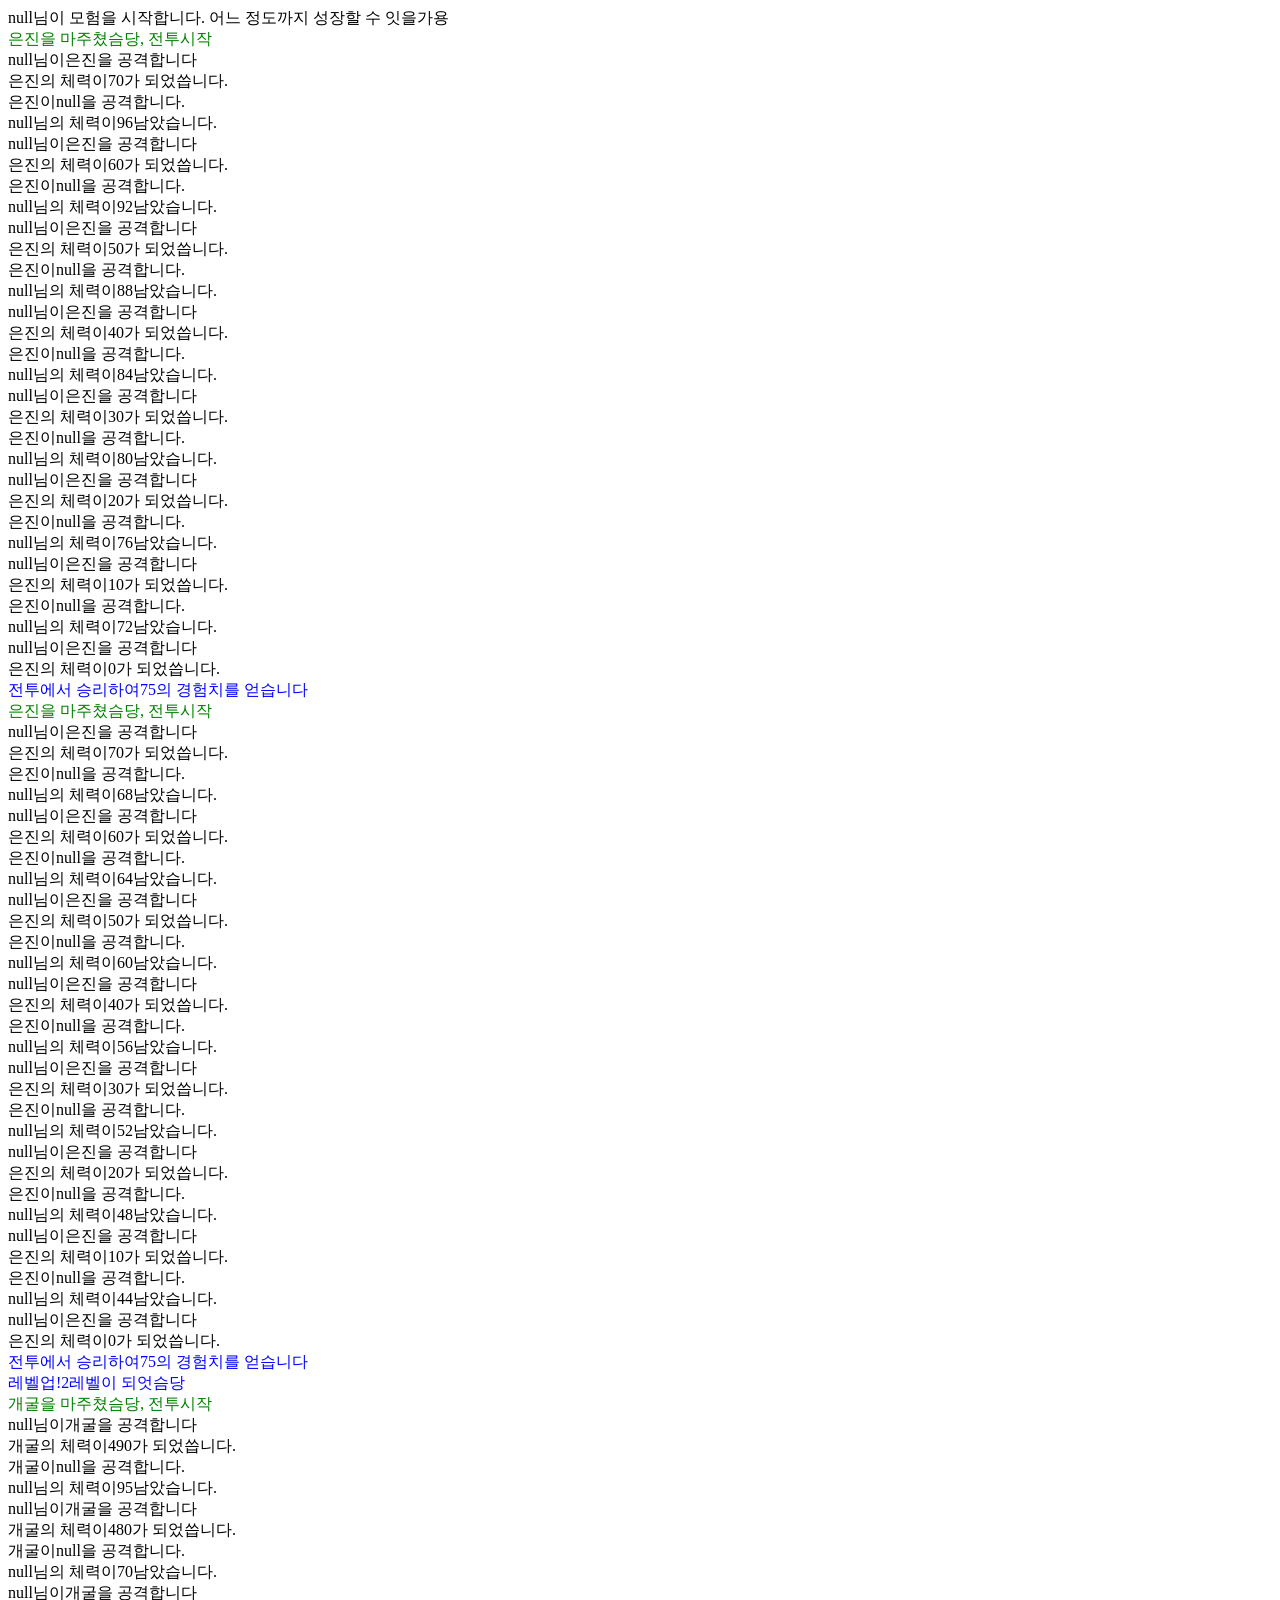
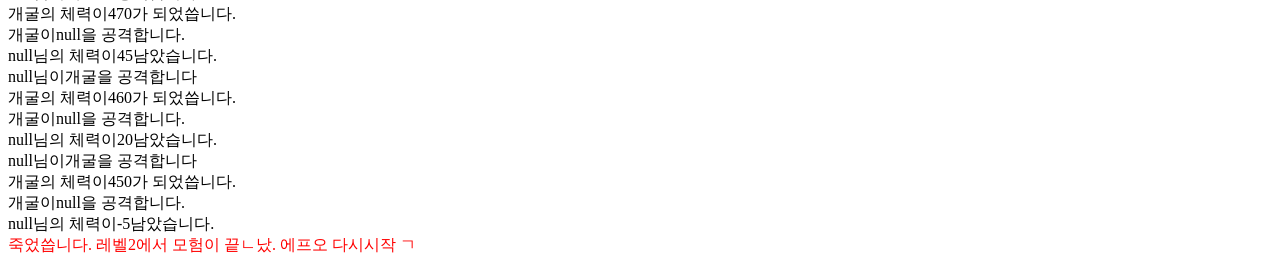
<file: autogame/autogame.html>
<html lang="kr">
<head>
    <meta charset="UTF-8">
    <meta name="viewport" content="width=device-width, initial-scale=1.0">
    <meta http-equiv="X-UA-Compatible" content="ie=edge">
    <title>텍스트 RPG</title>
</head>
<body>
    <div id="log">

    </div>
<script>
    function logMessage(msg, color) {
        if(!color) {color = 'black';}
        var div = document.createElement('div'); //createElement: 지정한 tagname의 html요소를 만들어 반환(태그내용 인식 불가 시 HTMLUnknownElement 반환)
        div.innerHTML = msg; //윗 줄에서 생성된 div -> msg??(모름)
        div.style.color = color;
        document.getElementById('log').appendChild(div); //appendChild: 선택한 요소 안에 자식 요소 추가
    }

    var gameover = false;
    var battle = false;
    function Character(name, hp, att) {
        this.name = name;
        this.hp = hp;
        this.att = att;
    }
    Character.prototype.attacked = function(damage) {
        this.hp -= damage; // hp = hp - damage
        logMessage(this.name + '의 체력이' + this.hp + '가 되었씁니다.');
        if(this.hp <= 0) {
            battle = false;
        }
    };
    Character.prototype.attack = function (target) {
        logMessage(this.name + '이' + target.name + '을 공격합니다.');
        target.attacked(this.att);
    }

    function Hero(name, hp, att, lev, xp) {
        Character.apply(this, arguments);
        this.lev = lev || 1;
        this.xp = xp || 0;
    }

    Hero.prototype = Object.create(Character.prototype);
    Hero.prototype.constructor = Hero;
    Hero.prototype.attacked = function(damage) {
        this.hp -= damage;
        logMessage(this.name + '님의 체력이' + this.hp + '남았습니다.');
        if (this.hp <= 0) {
            logMessage('죽었씁니다. 레벨' + this.lev + '에서 모험이 끝ㄴ났. 에프오 다시시작 ㄱ', 'red');
            battle = false;
            gameover = true;
        }
    };
    Hero.prototype.attack = function (target) {
        logMessage(this.name + '님이' + target.name + '을 공격합니다');
        target.attacked(this.att);
        if(target.hp <= 0) {
            this.gainXp(target);
        }
    };
    Hero.prototype.gainXp = function(target) {
        logMessage('전투에서 승리하여' + target.xp + '의 경험치를 얻습니다', 'blue');
        this.xp += target.xp;
        if (this.xp > 100+ 10 * this.lev) {
            this.lev++;
            logMessage('레벨업!' + this.lev + '레벨이 되엇슴당', 'blue');
            this.hp = 100 + this.lev * 10;
            this.xp -= 10 * this.lev + 100;
        }
    };
    function Monster(name, hp, att, lev, xp) {
        Character.apply(this, arguments);
        this.lev = lev || 1;
        this.xp = xp || 10;
    }
    Monster.prototype = Object.create(Character.prototype);
    Monster.prototype.constructor = Monster;
    function makeMonster() {
        var monsterArray = [
            ['진태', 25, 3, 1, 35],
            ['은채', 50, 6, 2, 50],
            ['은진', 80, 4, 3, 75],
            ['king', 120, 9, 4, 110],
            ['개굴', 500, 25, 6, 250]
        ];
        var monster = monsterArray[Math.floor(Math.random()*5)];
        return new Monster(monster[0], monster[1], monster[2], monster[3], monster[4]);
    }

    var hero = new Hero(prompt('이름을 입력'), 100, 10);
    logMessage(hero.name + '님이 모험을 시작합니다. 어느 정도까지 성장할 수 잇을가용');
    while (!gameover) {
        var monster = makeMonster();
        logMessage(monster.name + '을 마주쳤슴당, 전투시작', 'green');
        battle = true; while(battle) {
            hero.attack(monster);
            if (monster.hp > 0) {
                monster.attack(hero);
            }
        }
    }


</script>
</body>
</html>
</file>
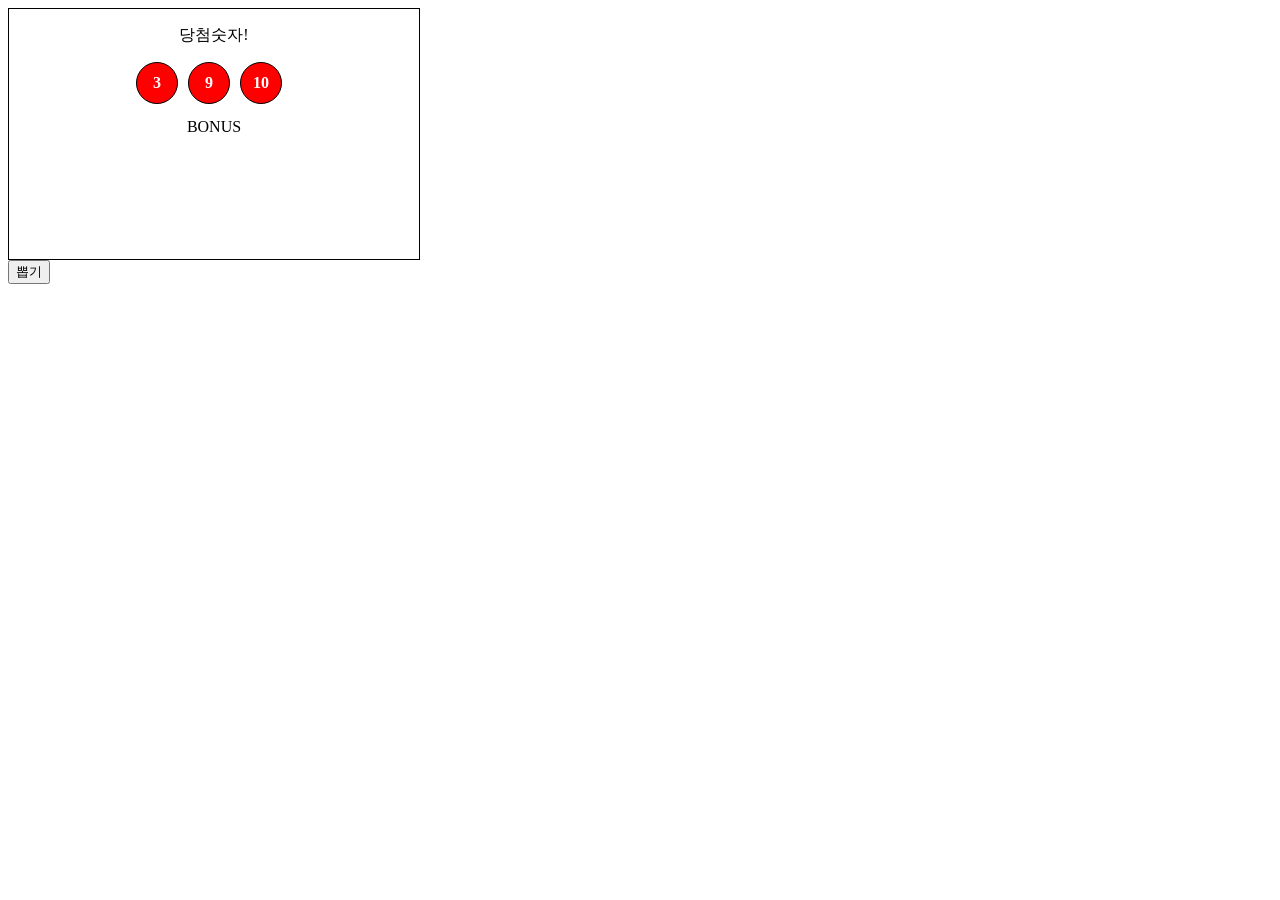
<file: lotto/lotto.html>
<!DOCTYPE html>
<html lang="en">
<head>
    <meta charset="UTF-8">
    <meta name="viewport" content="width=device-width, initial-scale=1.0">
    <meta http-equiv="X-UA-Compatible" content="ie=edge">
    <title>로또추첨기!</title>
    <style>
        .lotto_area{
            border: 1px solid #000;
            width: 350px;
            height: 250px;
            padding: 0 30px;
        }
        #result{
            height: 40px;
            text-align: center
        }
        .winNum, .bonus_txt, .bonus {
            text-align: center;
            display: block;
        }

    </style>
</head>
<body>
    <div class="lotto_area">
        <p class="winNum">당첨숫자!</p>
        <div id="result"></div>
        <p class="bonus_txt">BONUS</p>
        <div class="bonus"></div>
    </div>
    <div class="button_area">
        <button class="pull">뽑기</button>
    </div>
    
    <script type="text/javascript" src="script.js"></script>
</body>
</html>
</file>
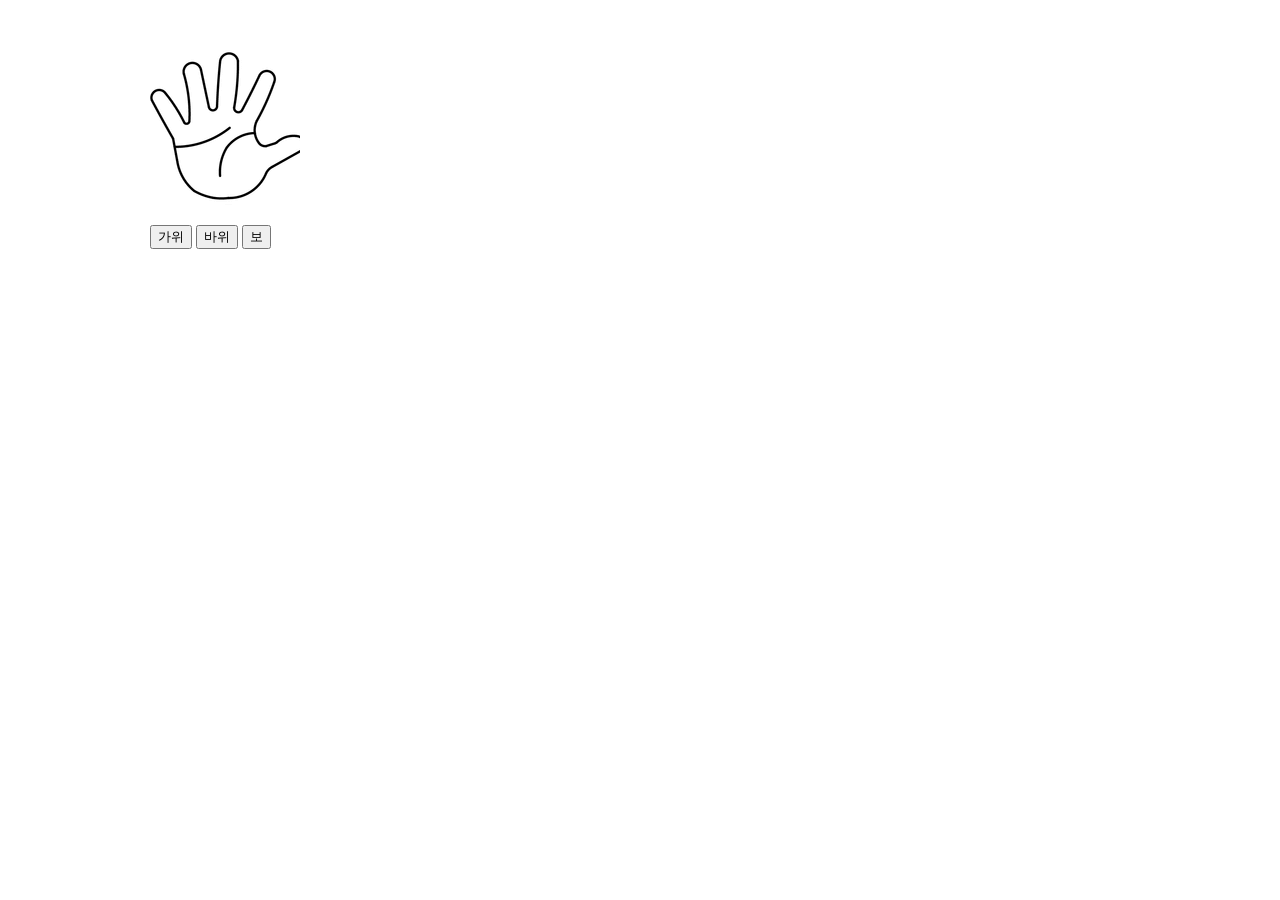
<file: rcp/rcp.html>
<!DOCTYPE html>
<html lang="en">
<head>
    <meta charset="UTF-8">
    <meta name="viewport" content="width=device-width, initial-scale=1.0">
    <meta http-equiv="X-UA-Compatible" content="ie=edge">
    <title>가위바위보</title>
    <script src="rcp.js"></script>
    <style>
        #rcp{
            position: absolute;
            top: 50px;
            left: 150px;
        }
        #computer{
            width: 150px;
            height: 155px;
            /* background: url("13045F404D7C365D23.gif") 0 0; */
            margin-bottom: 20px;
        }
    </style>
</head>
<body>
    <div id="rcp">
            <div id="computer"></div>
            <div>
                <button id="rock" class="btn">가위</button>
                <button id="scissors" class="btn">바위</button>
                <button id="paper" class="btn">보</button>
            </div>
    </div>
    <script src="rcp.js"></script>
</body>
</html>
</file>
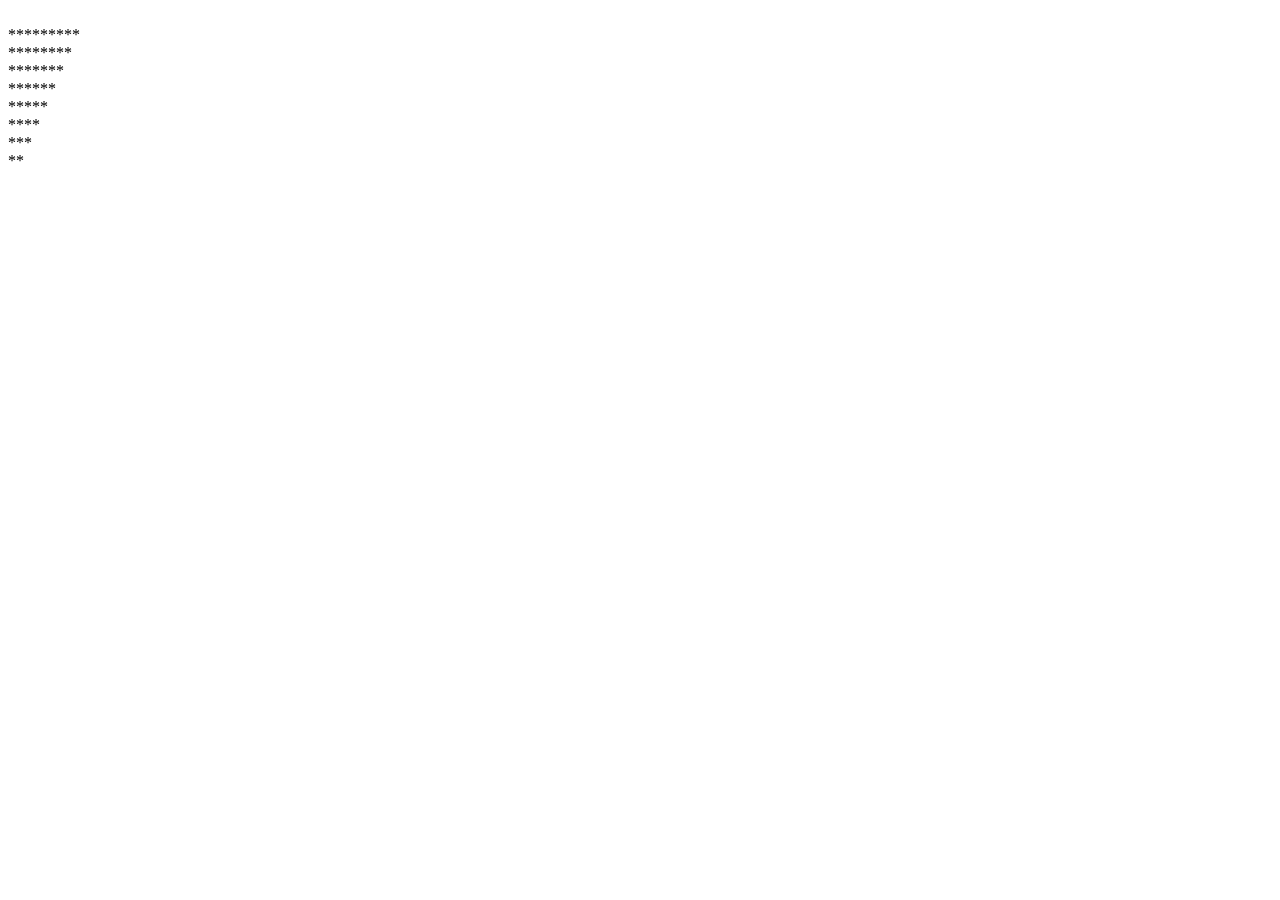
<file: star/star.html>
<!DOCTYPE html>
<html lang="en">
<head>
    <meta charset="UTF-8">
    <meta name="viewport" content="width=device-width, initial-scale=1.0">
    <meta http-equiv="X-UA-Compatible" content="ie=edge">
    <title>별모양 찍기</title>
</head>
<body>
    <script>
        for (i = 0; i <8; i++) {
            document.write('<br/>');
            document.write('*');
            for (j = i; j < 8; j++) {
                document.write('*');
            }
        }

        // for (i = 0; i < 8; i++) {
        //     document.write('<br/>');
        //     document.write('*');
        //     for (j = 0; j < 8 - i ; j++ ) {
        //         document.write('*');
        //     }
        // }
        
    </script>
</body>
</html>
</file>
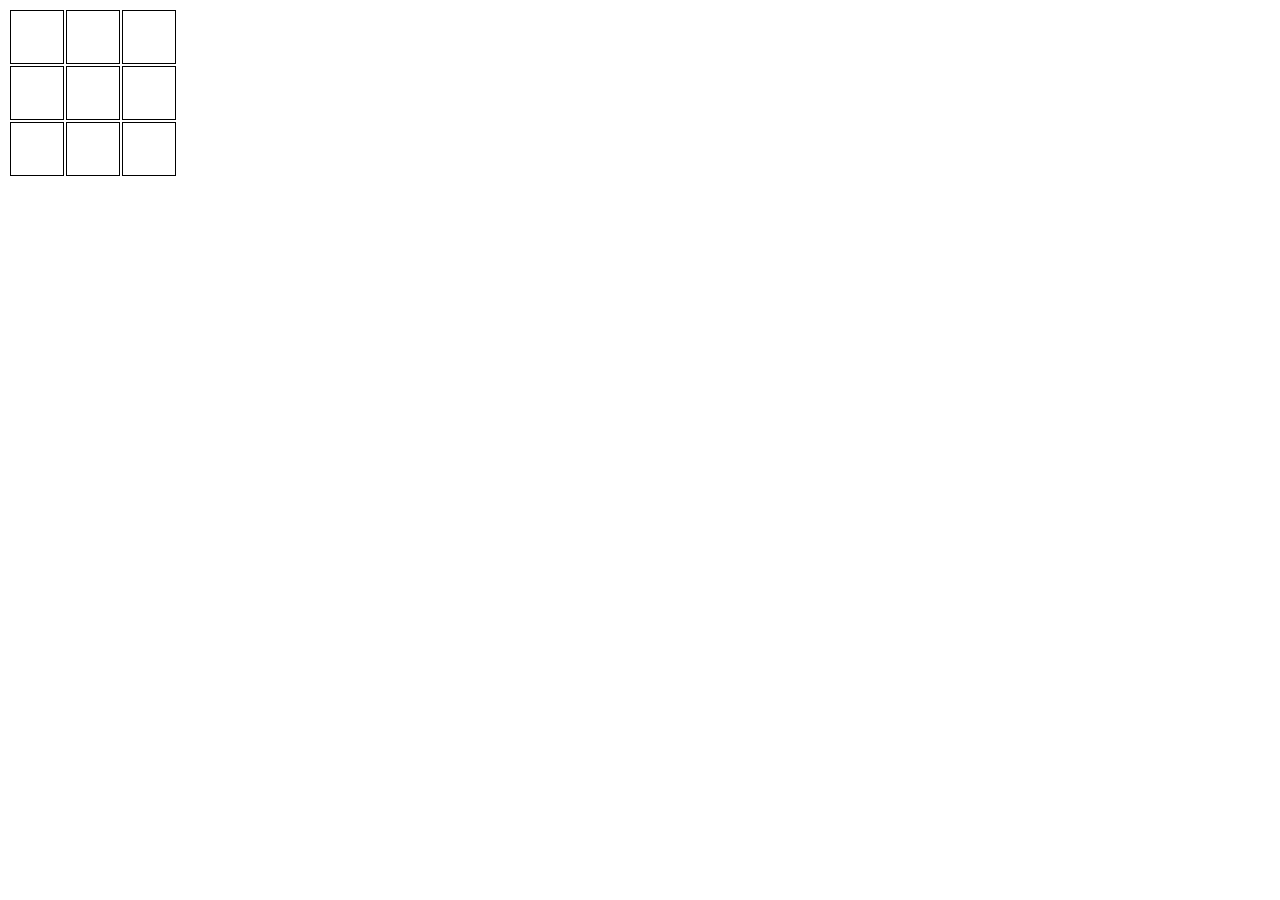
<file: tictactoe/틱택토.html>
<!DOCTYPE html>
<html lang="en">
<head>
    <meta charset="UTF-8">
    <meta name="viewport" content="width=device-width, initial-scale=1.0">
    <meta http-equiv="X-UA-Compatible" content="ie=edge">
    <title>틱택토</title>
    <style>
        td {                                  
            border: 1px solid black;
            width: 50px;
            height: 50px;
            text-align: center;
            font-size: 25px;
        }
    </style>
</head>
<body>
        
</body>
<script>
        var 바디 = document.body;
        var 테이블 = document.createElement('table');
        var 줄들 = [];
        var 칸들 = [];
        var 턴 = 'X';
        var 결과 = document.createElement('div');

        var 비동기콜백 = function(이벤트) {
            var 몇줄 = 줄들.indexOf(이벤트.target.parentNode);
            console.log('몇줄', 몇줄);

            var 몇칸 = 칸들[몇줄].indexOf(이벤트. target);
            console.log('몇칸', 몇칸);

            if (칸들[몇줄][몇칸].textContent != '') {
                //칸이 이미 채워져 있는지?
                console.log('빈칸no'); //빈칸이면
            } else {
                console.log('빈칸'); //빈칸아니묜
                칸들[몇줄][몇칸].textContent = 턴;
            }
            //세칸 다 채워졌는지 확인하기
            var 다참 = false;
            //가로줄 검사
            if (칸들[몇줄][0].textContent === 턴 && 칸들[몇줄][1].textContent === 턴 && 칸들[몇줄][2].textContent === 턴) {
                다참 = true;
            }
            // 세로줄 검사
            if (칸들[0][몇칸].textContent === 턴 && 칸들[1][몇칸].textContent === 턴 && 칸들[2][몇칸].textContent === 턴) {
                다참 = true;
            }

            // 대각선 검사 abs: 절대값
            if (몇줄 - 몇칸 === 0) { //대각선 검사의 규칙을 감각적으로 찾아야됨
                if (칸들[0][0].textContent === 턴 && 칸들[1][1].textContent === 턴 && 칸들[2][2].textContent === 턴) {
                    다참 = true;
                }
            }
            if (Math.abs(몇줄 - 몇칸) === 2) { 
                if (칸들[0][2].textContent === 턴 && 칸들[1][1].textContent === 턴 && 칸들[2][0].textContent === 턴) {
                    다참 = true;
                }
            }
            // 다 찼으면
            if (다참 === true) {
               결과.textContent = 턴 + '님이 승리'

                //초기화코드 forEach
                턴 = 'X';
                칸들.forEach(function (줄) {
                    줄.forEach(function(칸) {
                        칸.textContent = '';
                    })
                })
            } else {
                if (턴 === 'X') {
                    턴 = 'O';
                } else {
                    턴 = 'X';
                }
            }
         };

        for (var i = 1; i <= 3; i += 1) {
            var 줄 = document.createElement('tr');
            줄들.push(줄);
            칸들.push([]);
            for (var j = 1; j <=3; j += 1) {
                var 칸 = document.createElement('td');
                칸.addEventListener('click', 비동기콜백)
                칸들[i - 1].push(칸);
                줄.appendChild(칸);
            }
            테이블.appendChild(줄);
        }
        바디.appendChild(테이블);
        바디.appendChild(결과);

        console.log('줄들', 줄들, '칸들', 칸들)
        
    </script>
</html>
</file>
